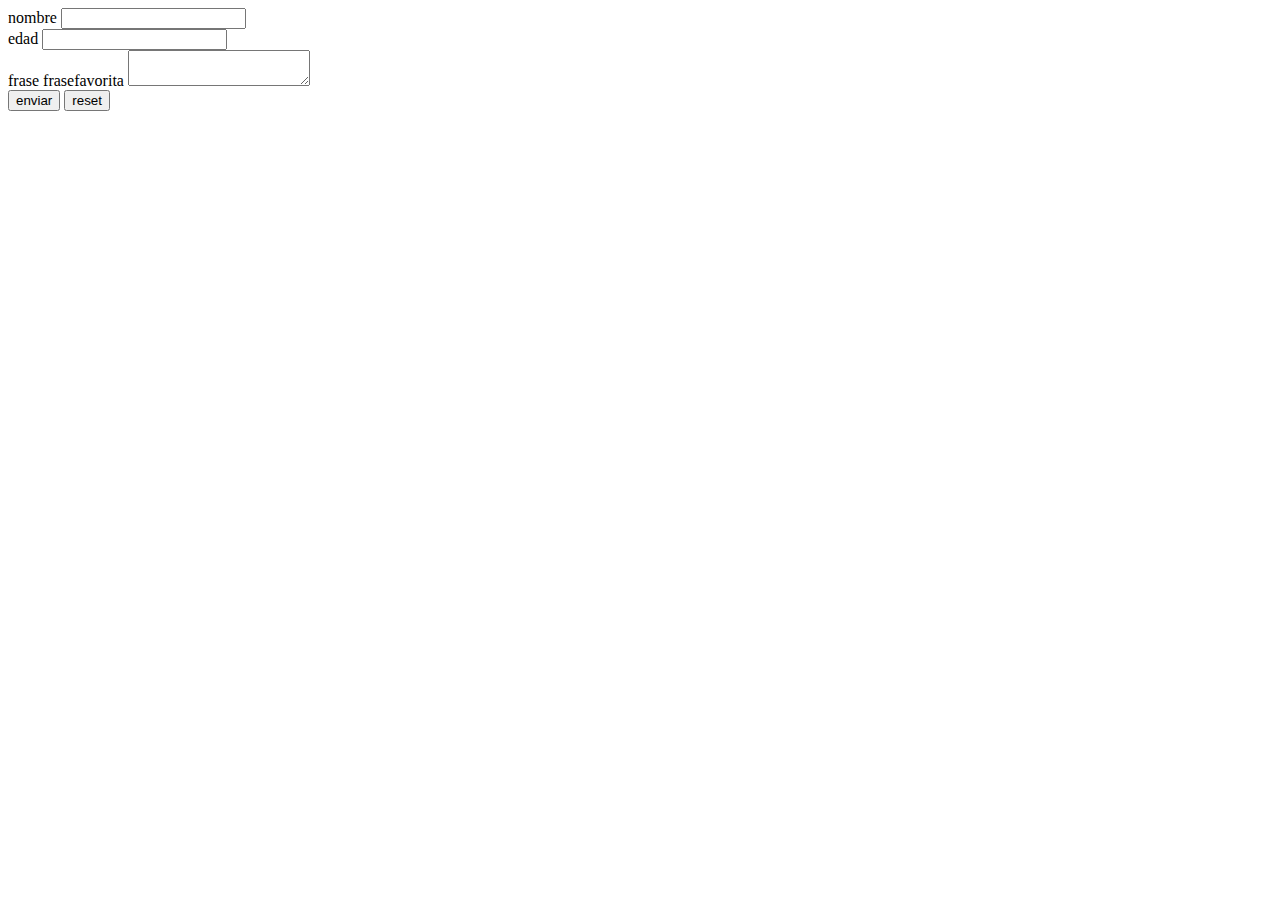
<file: formularios.html>
<!DOCTYPE html>
<html lang="es">
<head>
    <meta charset="UTF-8">
    <meta http-equiv="X-UA-Compatible" content="IE=edge">
    <meta name="viewport" content="width=device-width, initial-scale=1.0">
    <title> ejercio 2 -formularios en html </title>
</head>
<body>
       <form action="/formularios.html/formularios.html" >
        <di>
        <label><form action="nombre"></form> nombre</label>
        <input   id=" nombre">
        <div>
            <label for="edad">edad</label>
            <input id="edad">
            <div>
            <label for="frase-favorita">frase frasefavorita</label>
            <textarea name="frase-favorita" id="frase-favorita"></textarea>
            </div>
        </div>
        <button>enviar</button>
        <button type="submi">reset</button>
    </form>
    
</body>
</html>
</file>
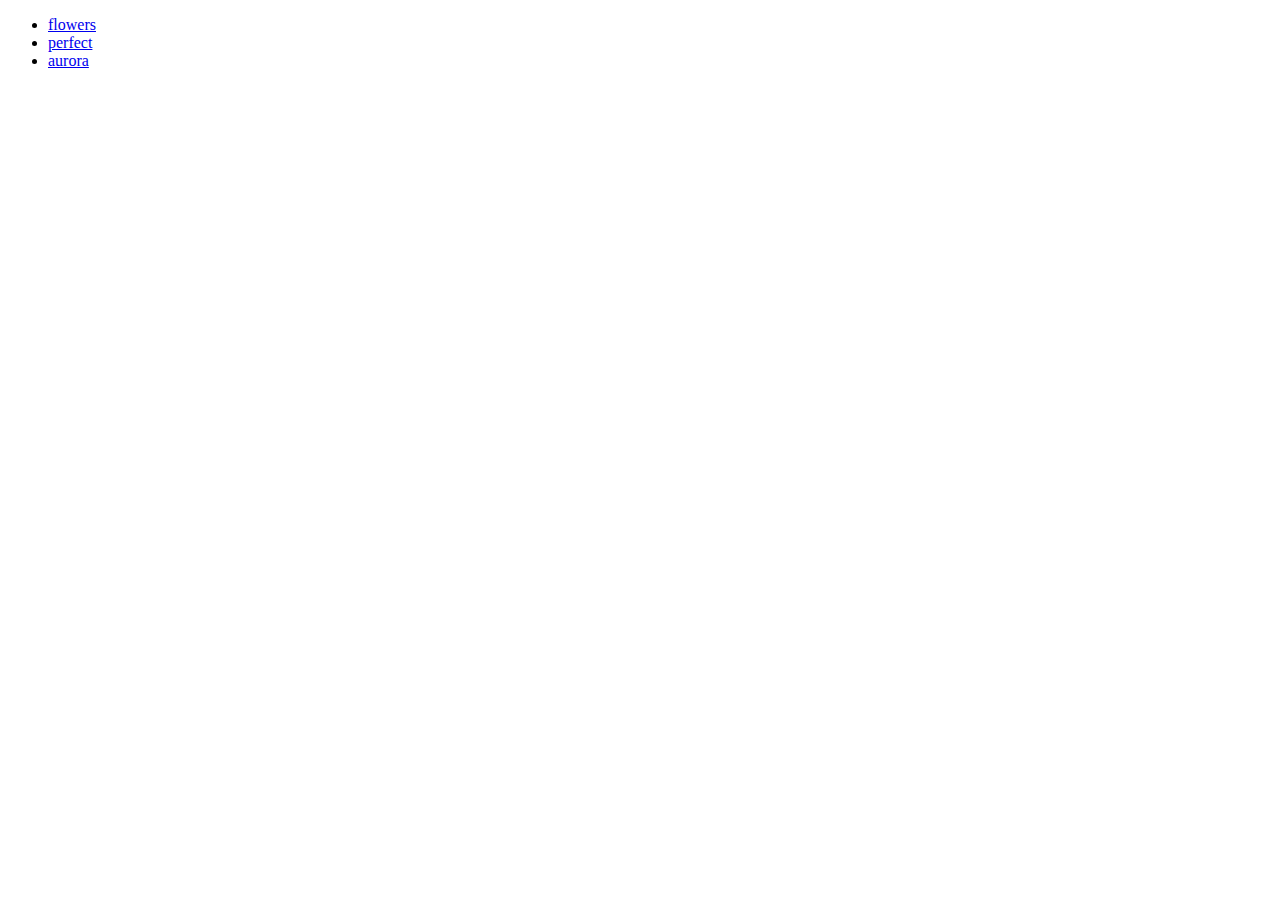
<file: introduccion.html>
<!DOCTYPE html>
<html lang="es">
<head>
    <meta charset="UTF-8">
    <meta http-equiv="X-UA-Compatible" content="IE=edge">
    <meta name="viewport" content="width=device-width, initial-scale=1.0">
    <title>Ejercicio de Introducción a HTML en OpenBootcamp</title>
</head>
<body>
<!-- este es mi primer comentario de dos lineas !-->
<ul>
    <li><a href="https://www.youtube.com/watch?v=SuehATaxMEQ"> flowers</a></li>
    <li><a href="https://www.youtube.com/watch?v=PAoSaf-ftSk">  perfect </a></li>
    <li><a href="https://www.youtube.com/watch?v=d_HlPboLRL8&list=RDGMEMQ1dJ7wXfLlqCjwV0xfSNbA&start_radio=1&rv=PAoSaf-ftSk">  aurora</a></li>

</ul>
    
</body>
</html>
</file>
